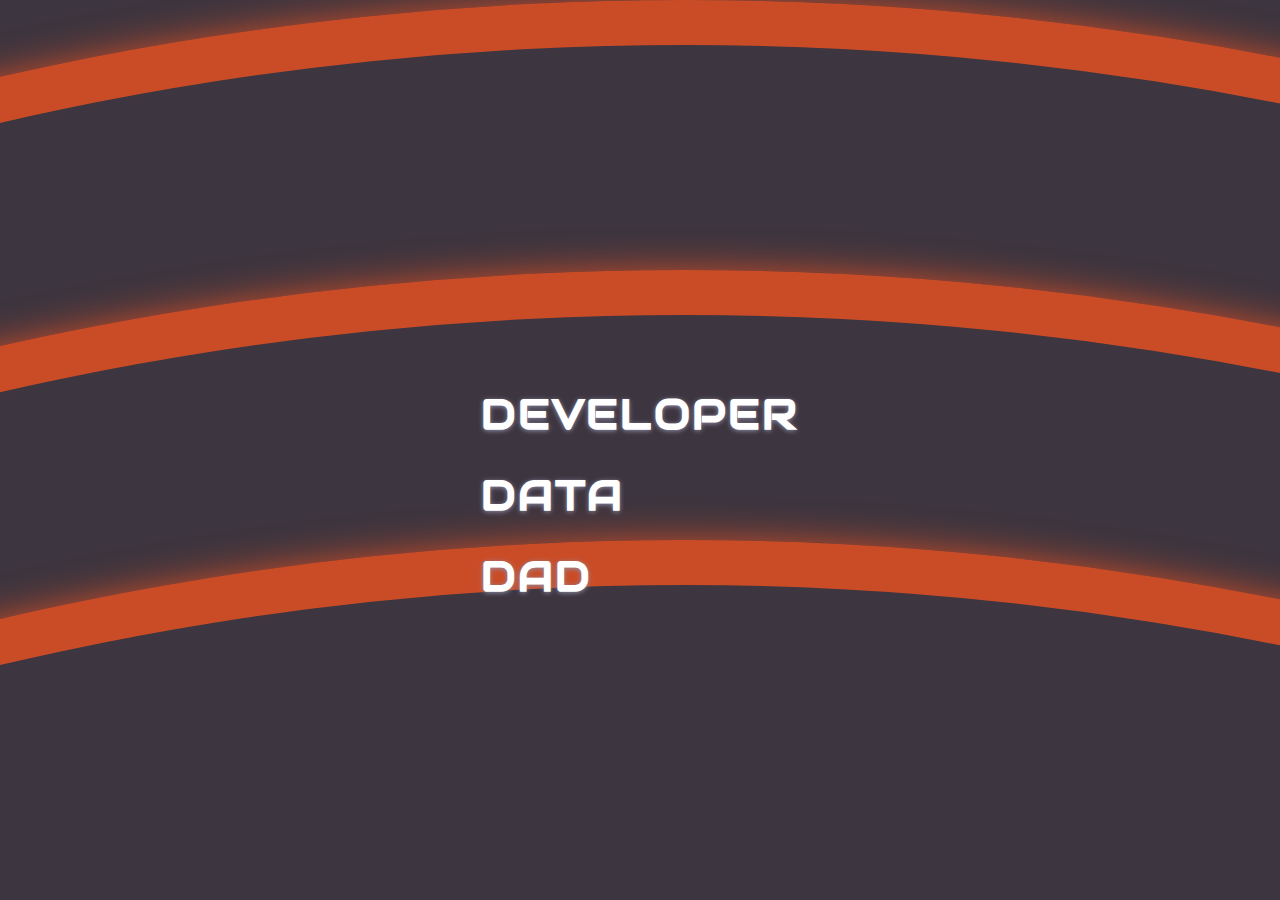
<file: index.html>
<!DOCTYPE html>
<html lang="en" dir="ltr">

<head>
    <meta charset="utf-8">
    <meta name="viewport" content="width=device-width, height=device-height, initial-scale=1.0">
    <title>Robbie De Vries</title>
    <link rel="stylesheet" type="text/css" media="screen and (min-width: 1100px)" href="css/desktop.css">
    <link rel="stylesheet" type="text/css" media="screen and (max-width: 1099px)" href="css/medium.css">
    <link rel="stylesheet" type="text/css" media="screen and (max-width: 600px)" href="css/small.css">
    <link rel="stylesheet" type="text/css" media="screen and (max-width: 550px) and (min-height: 660px)" href="css/mobile.css">
    <link href="https://fonts.googleapis.com/css?family=Audiowide&display=swap" rel="stylesheet">
    <link href="https://fonts.googleapis.com/css?family=Montserrat&display=swap" rel="stylesheet">
    <!-- <script src="https://kit.fontawesome.com/84ac825456.js" crossorigin="anonymous"></script> -->
    <script src="master.js"></script>
    <script>var clicky_site_ids = clicky_site_ids || []; clicky_site_ids.push(101244693);</script>
    <script async src="//static.getclicky.com/js"></script>
</head>

<body>
    <div class="grid-container">
        <img id="close-button" class="hide far fa-times-circle" src="exitIcon.png">
        <div class="menu">
            <h1 id='dev' class="button">DEVELOPER</h1>
            <h1 id='data' class="button">DATA</h1>
            <h1 id='dad' class="button">DAD</h1>
        </div>
        <!-- SKILL PODS -->
        <div id='main-pod' class="hide">
            <div id='main-pod-text'></div>
        </div>
        <div id="pod-1" class="hide">
            <div class="circle1"></div>
            <div class="circle2"></div>
            <div class="circle3"></div>
            <div class="circle4">
                <div id='pod1-text' class='pod-text'></div>
            </div>
        </div>
        <div id="pod-2" class="hide">
            <div class="circle1"></div>
            <div class="circle2"></div>
            <div class="circle3"></div>
            <div class="circle4">
                <div id='pod2-text' class="pod-text"></div>
            </div>
        </div>
        <div id="pod-3" class="hide">
            <div class="circle1"></div>
            <div class="circle2"></div>
            <div class="circle3"></div>
            <div class="circle4">
                <div id='pod3-text' class="pod-text"></div>
            </div>
        </div>
        <div id="pod-4" class="hide">
            <div class="circle1"></div>
            <div class="circle2"></div>
            <div class="circle3"></div>
            <div class="circle4">
                <div id='pod4-text' class="pod-text"></div>
            </div>
        </div>
        <div id="pod-5" class="hide">
            <div class="circle1"></div>
            <div class="circle2"></div>
            <div class="circle3"></div>
            <div class="circle4">
                <div id='pod5-text' class="pod-text"></div>
            </div>
        </div>
        <div id="pod-6" class="hide">
            <div class="circle1"></div>
            <div class="circle2"></div>
            <div class="circle3"></div>
            <div class="circle4">
                <div id='pod6-text' class="pod-text"></div>
            </div>
        </div>
        <!-- WAVE BACKGROUND -->
        <div class="waves">
            <div class="wave1-container">
                <div class="wave wave1"></div>
            </div>
            <div class="wave2-container">
                <div class="wave wave2"></div>
            </div>
            <div class="wave3-container">
                <div class="wave wave3"></div>
            </div>
        </div>
    </div>
</body>

</html>
</file>
<file: css/desktop.css>
body {
  margin: 0;
  height: 100vh;
  width: 100vw;
  overflow: hidden;
  font-size: 100%;
  background-color: rgb(61, 53, 63);
}

.grid-container {
  display: -ms-grid;
  display: grid;
  overflow: hidden;
  height: 100vh;
  width: 100vw;
  -ms-grid-columns: [left-edge] 1fr [left-skill] 1fr [line1] 1fr [line2] 1fr [right-skill] 1fr [right-edge];
  grid-template-columns: [left-edge] 1fr [left-skill] 1fr [line1] 1fr [line2] 1fr [right-skill] 1fr [right-edge];
  -ms-grid-rows: [top-edge] 1fr [top-skill] 1fr [line1] 1fr [line2] 1fr [bottom-skill] 1fr [bottom-edge];
  grid-template-rows: [top-edge] 1fr [top-skill] 1fr [line1] 1fr [line2] 1fr [bottom-skill] 1fr [bottom-edge];
}


#close-button {
  -ms-grid-column: 5;
  -ms-grid-column-span: 1;
  grid-column: 5 / 6;
  -ms-grid-row: 1;
  -ms-grid-row-span: 1;
  grid-row: 1 / 2;
  margin-top: 5%;
  padding: 3%;
  width: 5vw;
  height: 5vw;
  cursor: pointer;
  -webkit-user-select: none;
     -moz-user-select: none;
      -ms-user-select: none;
          user-select: none;
  z-index: 25;
}

.menu {
  grid-column: line1 / line2;
  grid-row: line1 / line2;
  -ms-grid-row-align: center;
  -ms-grid-column-align: center;
  place-self: center;
  letter-spacing: .1em;
  color: white;
  font-family: 'Audiowide';
  font-size: 1.3em;
  text-shadow: 0 1px 5px rgb(143, 143, 169);
  cursor: pointer;
  -webkit-user-select: none;
     -moz-user-select: none;
      -ms-user-select: none;
          user-select: none;
  -webkit-animation: menu-glow 2s infinite;
          animation: menu-glow 2s infinite;
  z-index: 10;
}

@-webkit-keyframes menu-glow {
  50% {
    text-shadow: 0 2px 8px rgb(143, 143, 169);
  }
}

@keyframes menu-glow {
  50% {
    text-shadow: 0 2px 8px rgb(143, 143, 169);
  }
}

.button {
  position: relative;
}

/************************
*** ANIMATION CLASSES ***
************************/

.hide {
  opacity: 0;
  visibility: hidden;
}

.show {
  -webkit-animation: fadeIn 2s ease-in forwards;
          animation: fadeIn 2s ease-in forwards;
}

.slide-right {
  -webkit-transform: translateX(-999px);
      -ms-transform: translateX(-999px);
          transform: translateX(-999px);
  -webkit-transition: 1.5s ease;
  -o-transition: 1.5s ease;
  transition: 1.5s ease;
}

.slide-left {
  -webkit-transform: translateX(999px);
      -ms-transform: translateX(999px);
          transform: translateX(999px);
  -webkit-transition: 1.5s ease;
  -o-transition: 1.5s ease;
  transition: 1.5s ease;
}

.fade-in {
  -webkit-animation: fadeIn 1s linear forwards;
          animation: fadeIn 1s linear forwards;
}

.fade-out {
  text-shadow: none;
  -webkit-animation: fadeOut .5s linear forwards ;
          animation: fadeOut .5s linear forwards ;
}

@-webkit-keyframes fadeOut {

  100% {
    opacity: 0;
  }
}

@keyframes fadeOut {

  100% {
    opacity: 0;
  }
}

@-webkit-keyframes fadeIn {
  0% {
    opacity: 0;
  }
  100% {
    opacity: 1;
  }
}

@keyframes fadeIn {
  0% {
    opacity: 0;
  }
  100% {
    opacity: 1;
  }
}

/*****************
*** SKILL PODS ***
*****************/

#main-pod {
  grid-column: line1 / line2;
  grid-row: line1 / line2;
  -ms-grid-row-align: center;
  -ms-grid-column-align: center;
  place-self: center;
  width: 18vw;
  height: 18vw;
  border: 0.8vw solid white;
  border-radius: 50%;
  -webkit-box-shadow: 0 1px 10px white;
          box-shadow: 0 1px 10px white;
  /* animation: pod-glow 2s linear 1s infinite; */
  z-index: 5;
}

#main-pod-text {
	display: table-cell;
	vertical-align: middle;
	height: 18vw;
	width: 18vw;
	text-align: center;
	font-size: 3.5em;
  color: white;
  font-family: Audiowide;
}


#pod-1 {
	-ms-grid-column: 3;
	-ms-grid-column-span: 1;
	grid-column: 3 / 4;
	grid-row: 4 / auto;
  margin-top: 5%;
  margin-left: 15%;
  z-index: 5;
}

#pod-2 {
	-ms-grid-column: 2;
	-ms-grid-column-span: 1;
	grid-column: 2 / 3;
	-ms-grid-row: 3;
	-ms-grid-row-span: 1;
	grid-row: 3 / 4;
  margin-left: 10%;
  margin-top: 60%;
  z-index: 5;
}

#pod-3 {
	-ms-grid-column: 2;
	-ms-grid-column-span: 1;
	grid-column: 2 / 3;
	-ms-grid-row: 2;
	-ms-grid-row-span: 1;
	grid-row: 2 / 3;
  z-index: 5;
}

#pod-4 {
	-ms-grid-column: 4;
	-ms-grid-column-span: 1;
	grid-column: 4 / 5;
	-ms-grid-row: 3;
	-ms-grid-row-span: 1;
	grid-row: 3 / 4;
  margin-left: 30%;
  z-index: 5;
}

#pod-5 {
	-ms-grid-column: 3;
	-ms-grid-column-span: 1;
	grid-column: 3 / 4;
	-ms-grid-row: 1;
	-ms-grid-row-span: 2;
	grid-row: 1 / 3;
  margin-top: 10%;
  margin-left: 40%;
  z-index: 5;
}

#pod-6 {
	-ms-grid-column: 4;
	-ms-grid-column-span: 2;
	grid-column: 4 / 6;
	-ms-grid-row: 4;
	-ms-grid-row-span: 2;
	grid-row: 4 / 6;
  margin-left: 25%;
  z-index: 5;
}

.pod-text {
	display: table-cell;
	vertical-align: middle;
	height: 9.5vw;
	width: 9.5vw;
	text-align: center;
	font-size: 1.2em;
  color: white;
  font-family: Audiowide;
}

.circle1 {
	position: absolute;
	width: 9vw;
	height: 9.5vw;
	border: 0.3vw solid white;
	border-radius: 50%;
	-webkit-animation: rotate 8s infinite linear;
	        animation: rotate 8s infinite linear;
}

.circle2 {
	position: absolute;
	width: 9.5vw;
	height: 9.9vw;
	border: 0.3vw solid white;
	border-radius: 50%;
	-webkit-animation: rotate 6s infinite linear;
	        animation: rotate 6s infinite linear;
}

.circle3 {
	position: absolute;
	width: 9.5vw;
	height: 9.3vw;
	border: 0.3vw solid white;
	border-radius: 50%;
	-webkit-animation: rotate 9s infinite linear;
	        animation: rotate 9s infinite linear;
}

.circle4 {
	position: absolute;
	width: 9.5vw;
	height: 9.3vw;
	border: 0.3vw solid white;
	border-radius: 50%;
}

@-webkit-keyframes pod-glow {
  50% {
    -webkit-box-shadow: 0 2px 20px white;
            box-shadow: 0 2px 20px white;
  }
}

@keyframes pod-glow {
  50% {
    -webkit-box-shadow: 0 2px 20px white;
            box-shadow: 0 2px 20px white;
  }
}


/**********************
*** WAVE BACKGROUND ***
**********************/

.waves {
  grid-column: left-edge / right-edge;
  grid-row: top-edge / bottom-edge;
  height: 100vh;
  z-index: 0;
}

.wave1-container {
  height: 30vh;
  position: relative;
}

.wave1 {
  left: 50%;
  margin-left: -200vw;
  width: 500vw;
  height: 525vw;
  border: 5vh solid rgba(238, 83, 34, .8);
  -webkit-box-shadow: 0 5px 40px rgb(238, 83, 34);
          box-shadow: 0 5px 40px rgb(238, 83, 34);
  border-radius: 50%;
  -webkit-animation: rotate 21s infinite linear;
          animation: rotate 21s infinite linear;
}

.wave2-container {
  height: 30vh;
}

.wave2 {
  left: 50%;
  margin-left: -200vw;
  width: 500vw;
  height: 520vw;
  -webkit-box-shadow: 0 5px 40px rgb(238, 83, 34);
          box-shadow: 0 5px 40px rgb(238, 83, 34);
  border: 5vh solid rgba(238, 83, 34, .8);
  border-radius: 50%;
  -webkit-animation: rotate 18s infinite linear;
          animation: rotate 18s infinite linear;
}

.wave3-container {
  height: 40vh;
}

.wave3 {
  left: 50%;
  margin-left: -200vw;
  width: 500vw;
  height: 540vw;
  border: 5vh solid rgba(238, 83, 34, .8);
  -webkit-box-shadow: 0 5px 40px rgb(238, 83, 34);
          box-shadow: 0 5px 40px rgb(238, 83, 34);
  border-radius: 50%;
  -webkit-animation: rotate 20s infinite linear;
          animation: rotate 20s infinite linear;
}

@-webkit-keyframes rotate {
  100% {
    -webkit-transform: rotate(360deg);
            transform: rotate(360deg);
  }
}

@keyframes rotate {
  100% {
    -webkit-transform: rotate(360deg);
            transform: rotate(360deg);
  }
}

.grid-container > *:nth-child(1) {
  -ms-grid-row: 1;
  -ms-grid-column: 1;
}

.grid-container > *:nth-child(2) {
  -ms-grid-row: 1;
  -ms-grid-column: 2;
}

.grid-container > *:nth-child(3) {
  -ms-grid-row: 1;
  -ms-grid-column: 3;
}

.grid-container > *:nth-child(4) {
  -ms-grid-row: 1;
  -ms-grid-column: 4;
}

.grid-container > *:nth-child(5) {
  -ms-grid-row: 1;
  -ms-grid-column: 5;
}

.grid-container > *:nth-child(6) {
  -ms-grid-row: 1;
  -ms-grid-column: 6;
}

.grid-container > *:nth-child(7) {
  -ms-grid-row: 1;
  -ms-grid-column: 7;
}

.grid-container > *:nth-child(8) {
  -ms-grid-row: 1;
  -ms-grid-column: 8;
}

.grid-container > *:nth-child(9) {
  -ms-grid-row: 1;
  -ms-grid-column: 9;
}

.grid-container > *:nth-child(10) {
  -ms-grid-row: 1;
  -ms-grid-column: 10;
}

.grid-container > *:nth-child(11) {
  -ms-grid-row: 1;
  -ms-grid-column: 11;
}

.grid-container > *:nth-child(12) {
  -ms-grid-row: 2;
  -ms-grid-column: 1;
}

.grid-container > *:nth-child(13) {
  -ms-grid-row: 2;
  -ms-grid-column: 2;
}

.grid-container > *:nth-child(14) {
  -ms-grid-row: 2;
  -ms-grid-column: 3;
}

.grid-container > *:nth-child(15) {
  -ms-grid-row: 2;
  -ms-grid-column: 4;
}

.grid-container > *:nth-child(16) {
  -ms-grid-row: 2;
  -ms-grid-column: 5;
}

.grid-container > *:nth-child(17) {
  -ms-grid-row: 2;
  -ms-grid-column: 6;
}

.grid-container > *:nth-child(18) {
  -ms-grid-row: 2;
  -ms-grid-column: 7;
}

.grid-container > *:nth-child(19) {
  -ms-grid-row: 2;
  -ms-grid-column: 8;
}

.grid-container > *:nth-child(20) {
  -ms-grid-row: 2;
  -ms-grid-column: 9;
}

.grid-container > *:nth-child(21) {
  -ms-grid-row: 2;
  -ms-grid-column: 10;
}

.grid-container > *:nth-child(22) {
  -ms-grid-row: 2;
  -ms-grid-column: 11;
}

.grid-container > *:nth-child(23) {
  -ms-grid-row: 3;
  -ms-grid-column: 1;
}

.grid-container > *:nth-child(24) {
  -ms-grid-row: 3;
  -ms-grid-column: 2;
}

.grid-container > *:nth-child(25) {
  -ms-grid-row: 3;
  -ms-grid-column: 3;
}

.grid-container > *:nth-child(26) {
  -ms-grid-row: 3;
  -ms-grid-column: 4;
}

.grid-container > *:nth-child(27) {
  -ms-grid-row: 3;
  -ms-grid-column: 5;
}

.grid-container > *:nth-child(28) {
  -ms-grid-row: 3;
  -ms-grid-column: 6;
}

.grid-container > *:nth-child(29) {
  -ms-grid-row: 3;
  -ms-grid-column: 7;
}

.grid-container > *:nth-child(30) {
  -ms-grid-row: 3;
  -ms-grid-column: 8;
}

.grid-container > *:nth-child(31) {
  -ms-grid-row: 3;
  -ms-grid-column: 9;
}

.grid-container > *:nth-child(32) {
  -ms-grid-row: 3;
  -ms-grid-column: 10;
}

.grid-container > *:nth-child(33) {
  -ms-grid-row: 3;
  -ms-grid-column: 11;
}

.grid-container > *:nth-child(34) {
  -ms-grid-row: 4;
  -ms-grid-column: 1;
}

.grid-container > *:nth-child(35) {
  -ms-grid-row: 4;
  -ms-grid-column: 2;
}

.grid-container > *:nth-child(36) {
  -ms-grid-row: 4;
  -ms-grid-column: 3;
}

.grid-container > *:nth-child(37) {
  -ms-grid-row: 4;
  -ms-grid-column: 4;
}

.grid-container > *:nth-child(38) {
  -ms-grid-row: 4;
  -ms-grid-column: 5;
}

.grid-container > *:nth-child(39) {
  -ms-grid-row: 4;
  -ms-grid-column: 6;
}

.grid-container > *:nth-child(40) {
  -ms-grid-row: 4;
  -ms-grid-column: 7;
}

.grid-container > *:nth-child(41) {
  -ms-grid-row: 4;
  -ms-grid-column: 8;
}

.grid-container > *:nth-child(42) {
  -ms-grid-row: 4;
  -ms-grid-column: 9;
}

.grid-container > *:nth-child(43) {
  -ms-grid-row: 4;
  -ms-grid-column: 10;
}

.grid-container > *:nth-child(44) {
  -ms-grid-row: 4;
  -ms-grid-column: 11;
}

.grid-container > *:nth-child(45) {
  -ms-grid-row: 5;
  -ms-grid-column: 1;
}

.grid-container > *:nth-child(46) {
  -ms-grid-row: 5;
  -ms-grid-column: 2;
}

.grid-container > *:nth-child(47) {
  -ms-grid-row: 5;
  -ms-grid-column: 3;
}

.grid-container > *:nth-child(48) {
  -ms-grid-row: 5;
  -ms-grid-column: 4;
}

.grid-container > *:nth-child(49) {
  -ms-grid-row: 5;
  -ms-grid-column: 5;
}

.grid-container > *:nth-child(50) {
  -ms-grid-row: 5;
  -ms-grid-column: 6;
}

.grid-container > *:nth-child(51) {
  -ms-grid-row: 5;
  -ms-grid-column: 7;
}

.grid-container > *:nth-child(52) {
  -ms-grid-row: 5;
  -ms-grid-column: 8;
}

.grid-container > *:nth-child(53) {
  -ms-grid-row: 5;
  -ms-grid-column: 9;
}

.grid-container > *:nth-child(54) {
  -ms-grid-row: 5;
  -ms-grid-column: 10;
}

.grid-container > *:nth-child(55) {
  -ms-grid-row: 5;
  -ms-grid-column: 11;
}

.grid-container > *:nth-child(56) {
  -ms-grid-row: 6;
  -ms-grid-column: 1;
}

.grid-container > *:nth-child(57) {
  -ms-grid-row: 6;
  -ms-grid-column: 2;
}

.grid-container > *:nth-child(58) {
  -ms-grid-row: 6;
  -ms-grid-column: 3;
}

.grid-container > *:nth-child(59) {
  -ms-grid-row: 6;
  -ms-grid-column: 4;
}

.grid-container > *:nth-child(60) {
  -ms-grid-row: 6;
  -ms-grid-column: 5;
}

.grid-container > *:nth-child(61) {
  -ms-grid-row: 6;
  -ms-grid-column: 6;
}

.grid-container > *:nth-child(62) {
  -ms-grid-row: 6;
  -ms-grid-column: 7;
}

.grid-container > *:nth-child(63) {
  -ms-grid-row: 6;
  -ms-grid-column: 8;
}

.grid-container > *:nth-child(64) {
  -ms-grid-row: 6;
  -ms-grid-column: 9;
}

.grid-container > *:nth-child(65) {
  -ms-grid-row: 6;
  -ms-grid-column: 10;
}

.grid-container > *:nth-child(66) {
  -ms-grid-row: 6;
  -ms-grid-column: 11;
}

.grid-container > *:nth-child(67) {
  -ms-grid-row: 7;
  -ms-grid-column: 1;
}

.grid-container > *:nth-child(68) {
  -ms-grid-row: 7;
  -ms-grid-column: 2;
}

.grid-container > *:nth-child(69) {
  -ms-grid-row: 7;
  -ms-grid-column: 3;
}

.grid-container > *:nth-child(70) {
  -ms-grid-row: 7;
  -ms-grid-column: 4;
}

.grid-container > *:nth-child(71) {
  -ms-grid-row: 7;
  -ms-grid-column: 5;
}

.grid-container > *:nth-child(72) {
  -ms-grid-row: 7;
  -ms-grid-column: 6;
}

.grid-container > *:nth-child(73) {
  -ms-grid-row: 7;
  -ms-grid-column: 7;
}

.grid-container > *:nth-child(74) {
  -ms-grid-row: 7;
  -ms-grid-column: 8;
}

.grid-container > *:nth-child(75) {
  -ms-grid-row: 7;
  -ms-grid-column: 9;
}

.grid-container > *:nth-child(76) {
  -ms-grid-row: 7;
  -ms-grid-column: 10;
}

.grid-container > *:nth-child(77) {
  -ms-grid-row: 7;
  -ms-grid-column: 11;
}

.grid-container > *:nth-child(78) {
  -ms-grid-row: 8;
  -ms-grid-column: 1;
}

.grid-container > *:nth-child(79) {
  -ms-grid-row: 8;
  -ms-grid-column: 2;
}

.grid-container > *:nth-child(80) {
  -ms-grid-row: 8;
  -ms-grid-column: 3;
}

.grid-container > *:nth-child(81) {
  -ms-grid-row: 8;
  -ms-grid-column: 4;
}

.grid-container > *:nth-child(82) {
  -ms-grid-row: 8;
  -ms-grid-column: 5;
}

.grid-container > *:nth-child(83) {
  -ms-grid-row: 8;
  -ms-grid-column: 6;
}

.grid-container > *:nth-child(84) {
  -ms-grid-row: 8;
  -ms-grid-column: 7;
}

.grid-container > *:nth-child(85) {
  -ms-grid-row: 8;
  -ms-grid-column: 8;
}

.grid-container > *:nth-child(86) {
  -ms-grid-row: 8;
  -ms-grid-column: 9;
}

.grid-container > *:nth-child(87) {
  -ms-grid-row: 8;
  -ms-grid-column: 10;
}

.grid-container > *:nth-child(88) {
  -ms-grid-row: 8;
  -ms-grid-column: 11;
}

.grid-container > *:nth-child(89) {
  -ms-grid-row: 9;
  -ms-grid-column: 1;
}

.grid-container > *:nth-child(90) {
  -ms-grid-row: 9;
  -ms-grid-column: 2;
}

.grid-container > *:nth-child(91) {
  -ms-grid-row: 9;
  -ms-grid-column: 3;
}

.grid-container > *:nth-child(92) {
  -ms-grid-row: 9;
  -ms-grid-column: 4;
}

.grid-container > *:nth-child(93) {
  -ms-grid-row: 9;
  -ms-grid-column: 5;
}

.grid-container > *:nth-child(94) {
  -ms-grid-row: 9;
  -ms-grid-column: 6;
}

.grid-container > *:nth-child(95) {
  -ms-grid-row: 9;
  -ms-grid-column: 7;
}

.grid-container > *:nth-child(96) {
  -ms-grid-row: 9;
  -ms-grid-column: 8;
}

.grid-container > *:nth-child(97) {
  -ms-grid-row: 9;
  -ms-grid-column: 9;
}

.grid-container > *:nth-child(98) {
  -ms-grid-row: 9;
  -ms-grid-column: 10;
}

.grid-container > *:nth-child(99) {
  -ms-grid-row: 9;
  -ms-grid-column: 11;
}

.grid-container > *:nth-child(100) {
  -ms-grid-row: 10;
  -ms-grid-column: 1;
}

.grid-container > *:nth-child(101) {
  -ms-grid-row: 10;
  -ms-grid-column: 2;
}

.grid-container > *:nth-child(102) {
  -ms-grid-row: 10;
  -ms-grid-column: 3;
}

.grid-container > *:nth-child(103) {
  -ms-grid-row: 10;
  -ms-grid-column: 4;
}

.grid-container > *:nth-child(104) {
  -ms-grid-row: 10;
  -ms-grid-column: 5;
}

.grid-container > *:nth-child(105) {
  -ms-grid-row: 10;
  -ms-grid-column: 6;
}

.grid-container > *:nth-child(106) {
  -ms-grid-row: 10;
  -ms-grid-column: 7;
}

.grid-container > *:nth-child(107) {
  -ms-grid-row: 10;
  -ms-grid-column: 8;
}

.grid-container > *:nth-child(108) {
  -ms-grid-row: 10;
  -ms-grid-column: 9;
}

.grid-container > *:nth-child(109) {
  -ms-grid-row: 10;
  -ms-grid-column: 10;
}

.grid-container > *:nth-child(110) {
  -ms-grid-row: 10;
  -ms-grid-column: 11;
}

.grid-container > *:nth-child(111) {
  -ms-grid-row: 11;
  -ms-grid-column: 1;
}

.grid-container > *:nth-child(112) {
  -ms-grid-row: 11;
  -ms-grid-column: 2;
}

.grid-container > *:nth-child(113) {
  -ms-grid-row: 11;
  -ms-grid-column: 3;
}

.grid-container > *:nth-child(114) {
  -ms-grid-row: 11;
  -ms-grid-column: 4;
}

.grid-container > *:nth-child(115) {
  -ms-grid-row: 11;
  -ms-grid-column: 5;
}

.grid-container > *:nth-child(116) {
  -ms-grid-row: 11;
  -ms-grid-column: 6;
}

.grid-container > *:nth-child(117) {
  -ms-grid-row: 11;
  -ms-grid-column: 7;
}

.grid-container > *:nth-child(118) {
  -ms-grid-row: 11;
  -ms-grid-column: 8;
}

.grid-container > *:nth-child(119) {
  -ms-grid-row: 11;
  -ms-grid-column: 9;
}

.grid-container > *:nth-child(120) {
  -ms-grid-row: 11;
  -ms-grid-column: 10;
}

.grid-container > *:nth-child(121) {
  -ms-grid-row: 11;
  -ms-grid-column: 11;
}
</file>
<file: css/medium.css>
body {
  margin: 0;
  height: 100vh;
  width: 100vw;
  overflow: hidden;
  font-size: 100%;
  background-color: rgb(61, 53, 63);
}

.grid-container {
  display: -ms-grid;
  display: grid;
  overflow: hidden;
  height: 100vh;
  width: 100vw;
  -ms-grid-columns: [left-edge] 1fr [left-skill] 1fr [line1] 1fr [line2] 1fr [right-skill] 1fr [right-edge];
  grid-template-columns: [left-edge] 1fr [left-skill] 1fr [line1] 1fr [line2] 1fr [right-skill] 1fr [right-edge];
  -ms-grid-rows: [top-edge] 1fr [top-skill] 1fr [line1] 1fr [line2] 1fr [bottom-skill] 1fr [bottom-edge];
  grid-template-rows: [top-edge] 1fr [top-skill] 1fr [line1] 1fr [line2] 1fr [bottom-skill] 1fr [bottom-edge];
}

#close-button {
  -ms-grid-column: 5;
  -ms-grid-column-span: 1;
  grid-column: 5 / 6;
  -ms-grid-row: 1;
  -ms-grid-row-span: 1;
  grid-row: 1 / 2;
  margin-top: 5%;
  padding: 3%;
  width: 5vw;
  height: 5vw;
  cursor: pointer;
  -webkit-user-select: none;
     -moz-user-select: none;
      -ms-user-select: none;
          user-select: none;
  z-index: 25;
}


.menu {
  grid-column: line1 / line2;
  grid-row: line1 / line2;
  -ms-grid-row-align: center;
  -ms-grid-column-align: center;
  place-self: center;
  letter-spacing: .1em;
  color: white;
  font-family: 'Audiowide';
  font-size: 1.3em;
  text-shadow: 0 1px 5px rgb(143, 143, 169);
  cursor: pointer;
  -webkit-user-select: none;
     -moz-user-select: none;
      -ms-user-select: none;
          user-select: none;
  -webkit-animation: menu-glow 2s infinite;
          animation: menu-glow 2s infinite;
  z-index: 10;
}

@-webkit-keyframes menu-glow {
  50% {
    text-shadow: 0 2px 8px rgb(143, 143, 169);
  }
}

@keyframes menu-glow {
  50% {
    text-shadow: 0 2px 8px rgb(143, 143, 169);
  }
}

.button {
  position: relative;
}

/************************
*** ANIMATION CLASSES ***
************************/

.hide {
  opacity: 0;
  visibility: hidden;
}

.show {
  -webkit-animation: fadeIn 2s ease-in forwards;
          animation: fadeIn 2s ease-in forwards;
}

.slide-right {
  -webkit-transform: translateX(-999px);
      -ms-transform: translateX(-999px);
          transform: translateX(-999px);
  -webkit-transition: 1.5s ease;
  -o-transition: 1.5s ease;
  transition: 1.5s ease;
}

.slide-left {
  -webkit-transform: translateX(999px);
      -ms-transform: translateX(999px);
          transform: translateX(999px);
  -webkit-transition: 1.5s ease;
  -o-transition: 1.5s ease;
  transition: 1.5s ease;
}

.fade-in {
  -webkit-animation: fadeIn 1s linear forwards;
          animation: fadeIn 1s linear forwards;
}

.fade-out {
  text-shadow: none;
  -webkit-animation: fadeOut .5s linear forwards ;
          animation: fadeOut .5s linear forwards ;
}

@-webkit-keyframes fadeOut {

  100% {
    opacity: 0;
  }
}

@keyframes fadeOut {

  100% {
    opacity: 0;
  }
}

@-webkit-keyframes fadeIn {
  0% {
    opacity: 0;
  }
  100% {
    opacity: 1;
  }
}

@keyframes fadeIn {
  0% {
    opacity: 0;
  }
  100% {
    opacity: 1;
  }
}

/*****************
*** SKILL PODS ***
*****************/

#main-pod {
  grid-column: line1 / line2;
  grid-row: line1 / line2;
  -ms-grid-row-align: center;
  -ms-grid-column-align: center;
  place-self: center;
  width: 30vh;
  height: 30vh;
  border: 1vw solid white;
  border-radius: 50%;
  -webkit-box-shadow: 0 1px 10px white;
          box-shadow: 0 1px 10px white;
  /* animation: pod-glow 2s linear 1s infinite; */
  z-index: 5;
}

#main-pod-text {
	display: table-cell;
	vertical-align: middle;
	height: 30vh;
	width: 30vh;
	text-align: center;
	font-size: 3.5em;
  color: white;
  font-family: Audiowide;
}


#pod-1 {
	-ms-grid-column: 3;
	-ms-grid-column-span: 1;
	grid-column: 3 / 4;
	grid-row: 4 / auto;
  margin-top: 5%;
  margin-left: 15%;
  z-index: 5;
}

#pod-2 {
	-ms-grid-column: 2;
	-ms-grid-column-span: 1;
	grid-column: 2 / 3;
	-ms-grid-row: 3;
	-ms-grid-row-span: 1;
	grid-row: 3 / 4;
  margin-left: 10%;
  margin-top: 100%;
  z-index: 5;
}

#pod-3 {
	-ms-grid-column: 2;
	-ms-grid-column-span: 1;
	grid-column: 2 / 3;
	-ms-grid-row: 2;
	-ms-grid-row-span: 1;
	grid-row: 2 / 3;
  z-index: 5;
}

#pod-4 {
	-ms-grid-column: 4;
	-ms-grid-column-span: 1;
	grid-column: 4 / 5;
	-ms-grid-row: 3;
	-ms-grid-row-span: 1;
	grid-row: 3 / 4;
  margin-left: 30%;
  z-index: 5;
}

#pod-5 {
	-ms-grid-column: 3;
	-ms-grid-column-span: 1;
	grid-column: 3 / 4;
	-ms-grid-row: 1;
	-ms-grid-row-span: 2;
	grid-row: 1 / 3;
  margin-top: 10%;
  margin-left: 40%;
  z-index: 5;
}

#pod-6 {
	-ms-grid-column: 4;
	-ms-grid-column-span: 2;
	grid-column: 4 / 6;
	-ms-grid-row: 4;
	-ms-grid-row-span: 2;
	grid-row: 4 / 6;
  margin-left: 25%;
  z-index: 5;
}

.pod-text {
	display: table-cell;
	vertical-align: middle;
	height:12.5vw;
	width: 12.5vw;
	text-align: center;
	font-size: 1.1em;
  color: white;
  font-family: Audiowide;
}

.circle1 {
	position: absolute;
	width: 12vw;
	height: 12.5vw;
	border: 0.3vw solid white;
	border-radius: 50%;
	-webkit-animation: rotate 8s infinite linear;
	        animation: rotate 8s infinite linear;
}

.circle2 {
	position: absolute;
	width: 12.5vw;
	height: 12.9vw;
	border: 0.3vw solid white;
	border-radius: 50%;
	-webkit-animation: rotate 6s infinite linear;
	        animation: rotate 6s infinite linear;
}

.circle3 {
	position: absolute;
	width: 12.5vw;
	height: 12.3vw;
	border: 0.3vw solid white;
	border-radius: 50%;
	-webkit-animation: rotate 9s infinite linear;
	        animation: rotate 9s infinite linear;
}

.circle4 {
	position: absolute;
	width: 12.5vw;
	height: 12.3vw;
	border: 0.3vw solid white;
	border-radius: 50%;
}

@-webkit-keyframes pod-glow {
  50% {
    -webkit-box-shadow: 0 2px 20px white;
            box-shadow: 0 2px 20px white;
  }
}

@keyframes pod-glow {
  50% {
    -webkit-box-shadow: 0 2px 20px white;
            box-shadow: 0 2px 20px white;
  }
}


/**********************
*** WAVE BACKGROUND ***
**********************/

.waves {
  grid-column: left-edge / right-edge;
  grid-row: top-edge / bottom-edge;
  height: 100vh;
  z-index: 0;
}

.wave1-container {
  height: 30vh;
  position: relative;
}

.wave1 {
  left: 50%;
  margin-left: -200vw;
  width: 500vw;
  height: 525vw;
  border: 5vh solid rgba(238, 83, 34, .8);
  -webkit-box-shadow: 0 5px 40px rgb(238, 83, 34);
          box-shadow: 0 5px 40px rgb(238, 83, 34);
  border-radius: 50%;
  -webkit-animation: rotate 21s infinite linear;
          animation: rotate 21s infinite linear;
}

.wave2-container {
  height: 30vh;
}

.wave2 {
  left: 50%;
  margin-left: -200vw;
  margin-top: 2%;
  width: 500vw;
  height: 520vw;
  -webkit-box-shadow: 0 5px 40px rgb(238, 83, 34);
          box-shadow: 0 5px 40px rgb(238, 83, 34);
  border: 5vh solid rgba(238, 83, 34, .8);
  border-radius: 50%;
  -webkit-animation: rotate 18s infinite linear;
          animation: rotate 18s infinite linear;
}

.wave3-container {
  height: 40vh;
}

.wave3 {
  left: 50%;
  margin-left: -200vw;
  width: 500vw;
  height: 540vw;
  border: 5vh solid rgba(238, 83, 34, .8);
  -webkit-box-shadow: 0 5px 40px rgb(238, 83, 34);
          box-shadow: 0 5px 40px rgb(238, 83, 34);
  border-radius: 50%;
  -webkit-animation: rotate 20s infinite linear;
          animation: rotate 20s infinite linear;
}

@-webkit-keyframes rotate {
  100% {
    -webkit-transform: rotate(360deg);
            transform: rotate(360deg);
  }
}

@keyframes rotate {
  100% {
    -webkit-transform: rotate(360deg);
            transform: rotate(360deg);
  }
}

.grid-container > *:nth-child(1) {
  -ms-grid-row: 1;
  -ms-grid-column: 1;
}

.grid-container > *:nth-child(2) {
  -ms-grid-row: 1;
  -ms-grid-column: 2;
}

.grid-container > *:nth-child(3) {
  -ms-grid-row: 1;
  -ms-grid-column: 3;
}

.grid-container > *:nth-child(4) {
  -ms-grid-row: 1;
  -ms-grid-column: 4;
}

.grid-container > *:nth-child(5) {
  -ms-grid-row: 1;
  -ms-grid-column: 5;
}

.grid-container > *:nth-child(6) {
  -ms-grid-row: 1;
  -ms-grid-column: 6;
}

.grid-container > *:nth-child(7) {
  -ms-grid-row: 1;
  -ms-grid-column: 7;
}

.grid-container > *:nth-child(8) {
  -ms-grid-row: 1;
  -ms-grid-column: 8;
}

.grid-container > *:nth-child(9) {
  -ms-grid-row: 1;
  -ms-grid-column: 9;
}

.grid-container > *:nth-child(10) {
  -ms-grid-row: 1;
  -ms-grid-column: 10;
}

.grid-container > *:nth-child(11) {
  -ms-grid-row: 1;
  -ms-grid-column: 11;
}

.grid-container > *:nth-child(12) {
  -ms-grid-row: 2;
  -ms-grid-column: 1;
}

.grid-container > *:nth-child(13) {
  -ms-grid-row: 2;
  -ms-grid-column: 2;
}

.grid-container > *:nth-child(14) {
  -ms-grid-row: 2;
  -ms-grid-column: 3;
}

.grid-container > *:nth-child(15) {
  -ms-grid-row: 2;
  -ms-grid-column: 4;
}

.grid-container > *:nth-child(16) {
  -ms-grid-row: 2;
  -ms-grid-column: 5;
}

.grid-container > *:nth-child(17) {
  -ms-grid-row: 2;
  -ms-grid-column: 6;
}

.grid-container > *:nth-child(18) {
  -ms-grid-row: 2;
  -ms-grid-column: 7;
}

.grid-container > *:nth-child(19) {
  -ms-grid-row: 2;
  -ms-grid-column: 8;
}

.grid-container > *:nth-child(20) {
  -ms-grid-row: 2;
  -ms-grid-column: 9;
}

.grid-container > *:nth-child(21) {
  -ms-grid-row: 2;
  -ms-grid-column: 10;
}

.grid-container > *:nth-child(22) {
  -ms-grid-row: 2;
  -ms-grid-column: 11;
}

.grid-container > *:nth-child(23) {
  -ms-grid-row: 3;
  -ms-grid-column: 1;
}

.grid-container > *:nth-child(24) {
  -ms-grid-row: 3;
  -ms-grid-column: 2;
}

.grid-container > *:nth-child(25) {
  -ms-grid-row: 3;
  -ms-grid-column: 3;
}

.grid-container > *:nth-child(26) {
  -ms-grid-row: 3;
  -ms-grid-column: 4;
}

.grid-container > *:nth-child(27) {
  -ms-grid-row: 3;
  -ms-grid-column: 5;
}

.grid-container > *:nth-child(28) {
  -ms-grid-row: 3;
  -ms-grid-column: 6;
}

.grid-container > *:nth-child(29) {
  -ms-grid-row: 3;
  -ms-grid-column: 7;
}

.grid-container > *:nth-child(30) {
  -ms-grid-row: 3;
  -ms-grid-column: 8;
}

.grid-container > *:nth-child(31) {
  -ms-grid-row: 3;
  -ms-grid-column: 9;
}

.grid-container > *:nth-child(32) {
  -ms-grid-row: 3;
  -ms-grid-column: 10;
}

.grid-container > *:nth-child(33) {
  -ms-grid-row: 3;
  -ms-grid-column: 11;
}

.grid-container > *:nth-child(34) {
  -ms-grid-row: 4;
  -ms-grid-column: 1;
}

.grid-container > *:nth-child(35) {
  -ms-grid-row: 4;
  -ms-grid-column: 2;
}

.grid-container > *:nth-child(36) {
  -ms-grid-row: 4;
  -ms-grid-column: 3;
}

.grid-container > *:nth-child(37) {
  -ms-grid-row: 4;
  -ms-grid-column: 4;
}

.grid-container > *:nth-child(38) {
  -ms-grid-row: 4;
  -ms-grid-column: 5;
}

.grid-container > *:nth-child(39) {
  -ms-grid-row: 4;
  -ms-grid-column: 6;
}

.grid-container > *:nth-child(40) {
  -ms-grid-row: 4;
  -ms-grid-column: 7;
}

.grid-container > *:nth-child(41) {
  -ms-grid-row: 4;
  -ms-grid-column: 8;
}

.grid-container > *:nth-child(42) {
  -ms-grid-row: 4;
  -ms-grid-column: 9;
}

.grid-container > *:nth-child(43) {
  -ms-grid-row: 4;
  -ms-grid-column: 10;
}

.grid-container > *:nth-child(44) {
  -ms-grid-row: 4;
  -ms-grid-column: 11;
}

.grid-container > *:nth-child(45) {
  -ms-grid-row: 5;
  -ms-grid-column: 1;
}

.grid-container > *:nth-child(46) {
  -ms-grid-row: 5;
  -ms-grid-column: 2;
}

.grid-container > *:nth-child(47) {
  -ms-grid-row: 5;
  -ms-grid-column: 3;
}

.grid-container > *:nth-child(48) {
  -ms-grid-row: 5;
  -ms-grid-column: 4;
}

.grid-container > *:nth-child(49) {
  -ms-grid-row: 5;
  -ms-grid-column: 5;
}

.grid-container > *:nth-child(50) {
  -ms-grid-row: 5;
  -ms-grid-column: 6;
}

.grid-container > *:nth-child(51) {
  -ms-grid-row: 5;
  -ms-grid-column: 7;
}

.grid-container > *:nth-child(52) {
  -ms-grid-row: 5;
  -ms-grid-column: 8;
}

.grid-container > *:nth-child(53) {
  -ms-grid-row: 5;
  -ms-grid-column: 9;
}

.grid-container > *:nth-child(54) {
  -ms-grid-row: 5;
  -ms-grid-column: 10;
}

.grid-container > *:nth-child(55) {
  -ms-grid-row: 5;
  -ms-grid-column: 11;
}

.grid-container > *:nth-child(56) {
  -ms-grid-row: 6;
  -ms-grid-column: 1;
}

.grid-container > *:nth-child(57) {
  -ms-grid-row: 6;
  -ms-grid-column: 2;
}

.grid-container > *:nth-child(58) {
  -ms-grid-row: 6;
  -ms-grid-column: 3;
}

.grid-container > *:nth-child(59) {
  -ms-grid-row: 6;
  -ms-grid-column: 4;
}

.grid-container > *:nth-child(60) {
  -ms-grid-row: 6;
  -ms-grid-column: 5;
}

.grid-container > *:nth-child(61) {
  -ms-grid-row: 6;
  -ms-grid-column: 6;
}

.grid-container > *:nth-child(62) {
  -ms-grid-row: 6;
  -ms-grid-column: 7;
}

.grid-container > *:nth-child(63) {
  -ms-grid-row: 6;
  -ms-grid-column: 8;
}

.grid-container > *:nth-child(64) {
  -ms-grid-row: 6;
  -ms-grid-column: 9;
}

.grid-container > *:nth-child(65) {
  -ms-grid-row: 6;
  -ms-grid-column: 10;
}

.grid-container > *:nth-child(66) {
  -ms-grid-row: 6;
  -ms-grid-column: 11;
}

.grid-container > *:nth-child(67) {
  -ms-grid-row: 7;
  -ms-grid-column: 1;
}

.grid-container > *:nth-child(68) {
  -ms-grid-row: 7;
  -ms-grid-column: 2;
}

.grid-container > *:nth-child(69) {
  -ms-grid-row: 7;
  -ms-grid-column: 3;
}

.grid-container > *:nth-child(70) {
  -ms-grid-row: 7;
  -ms-grid-column: 4;
}

.grid-container > *:nth-child(71) {
  -ms-grid-row: 7;
  -ms-grid-column: 5;
}

.grid-container > *:nth-child(72) {
  -ms-grid-row: 7;
  -ms-grid-column: 6;
}

.grid-container > *:nth-child(73) {
  -ms-grid-row: 7;
  -ms-grid-column: 7;
}

.grid-container > *:nth-child(74) {
  -ms-grid-row: 7;
  -ms-grid-column: 8;
}

.grid-container > *:nth-child(75) {
  -ms-grid-row: 7;
  -ms-grid-column: 9;
}

.grid-container > *:nth-child(76) {
  -ms-grid-row: 7;
  -ms-grid-column: 10;
}

.grid-container > *:nth-child(77) {
  -ms-grid-row: 7;
  -ms-grid-column: 11;
}

.grid-container > *:nth-child(78) {
  -ms-grid-row: 8;
  -ms-grid-column: 1;
}

.grid-container > *:nth-child(79) {
  -ms-grid-row: 8;
  -ms-grid-column: 2;
}

.grid-container > *:nth-child(80) {
  -ms-grid-row: 8;
  -ms-grid-column: 3;
}

.grid-container > *:nth-child(81) {
  -ms-grid-row: 8;
  -ms-grid-column: 4;
}

.grid-container > *:nth-child(82) {
  -ms-grid-row: 8;
  -ms-grid-column: 5;
}

.grid-container > *:nth-child(83) {
  -ms-grid-row: 8;
  -ms-grid-column: 6;
}

.grid-container > *:nth-child(84) {
  -ms-grid-row: 8;
  -ms-grid-column: 7;
}

.grid-container > *:nth-child(85) {
  -ms-grid-row: 8;
  -ms-grid-column: 8;
}

.grid-container > *:nth-child(86) {
  -ms-grid-row: 8;
  -ms-grid-column: 9;
}

.grid-container > *:nth-child(87) {
  -ms-grid-row: 8;
  -ms-grid-column: 10;
}

.grid-container > *:nth-child(88) {
  -ms-grid-row: 8;
  -ms-grid-column: 11;
}

.grid-container > *:nth-child(89) {
  -ms-grid-row: 9;
  -ms-grid-column: 1;
}

.grid-container > *:nth-child(90) {
  -ms-grid-row: 9;
  -ms-grid-column: 2;
}

.grid-container > *:nth-child(91) {
  -ms-grid-row: 9;
  -ms-grid-column: 3;
}

.grid-container > *:nth-child(92) {
  -ms-grid-row: 9;
  -ms-grid-column: 4;
}

.grid-container > *:nth-child(93) {
  -ms-grid-row: 9;
  -ms-grid-column: 5;
}

.grid-container > *:nth-child(94) {
  -ms-grid-row: 9;
  -ms-grid-column: 6;
}

.grid-container > *:nth-child(95) {
  -ms-grid-row: 9;
  -ms-grid-column: 7;
}

.grid-container > *:nth-child(96) {
  -ms-grid-row: 9;
  -ms-grid-column: 8;
}

.grid-container > *:nth-child(97) {
  -ms-grid-row: 9;
  -ms-grid-column: 9;
}

.grid-container > *:nth-child(98) {
  -ms-grid-row: 9;
  -ms-grid-column: 10;
}

.grid-container > *:nth-child(99) {
  -ms-grid-row: 9;
  -ms-grid-column: 11;
}

.grid-container > *:nth-child(100) {
  -ms-grid-row: 10;
  -ms-grid-column: 1;
}

.grid-container > *:nth-child(101) {
  -ms-grid-row: 10;
  -ms-grid-column: 2;
}

.grid-container > *:nth-child(102) {
  -ms-grid-row: 10;
  -ms-grid-column: 3;
}

.grid-container > *:nth-child(103) {
  -ms-grid-row: 10;
  -ms-grid-column: 4;
}

.grid-container > *:nth-child(104) {
  -ms-grid-row: 10;
  -ms-grid-column: 5;
}

.grid-container > *:nth-child(105) {
  -ms-grid-row: 10;
  -ms-grid-column: 6;
}

.grid-container > *:nth-child(106) {
  -ms-grid-row: 10;
  -ms-grid-column: 7;
}

.grid-container > *:nth-child(107) {
  -ms-grid-row: 10;
  -ms-grid-column: 8;
}

.grid-container > *:nth-child(108) {
  -ms-grid-row: 10;
  -ms-grid-column: 9;
}

.grid-container > *:nth-child(109) {
  -ms-grid-row: 10;
  -ms-grid-column: 10;
}

.grid-container > *:nth-child(110) {
  -ms-grid-row: 10;
  -ms-grid-column: 11;
}

.grid-container > *:nth-child(111) {
  -ms-grid-row: 11;
  -ms-grid-column: 1;
}

.grid-container > *:nth-child(112) {
  -ms-grid-row: 11;
  -ms-grid-column: 2;
}

.grid-container > *:nth-child(113) {
  -ms-grid-row: 11;
  -ms-grid-column: 3;
}

.grid-container > *:nth-child(114) {
  -ms-grid-row: 11;
  -ms-grid-column: 4;
}

.grid-container > *:nth-child(115) {
  -ms-grid-row: 11;
  -ms-grid-column: 5;
}

.grid-container > *:nth-child(116) {
  -ms-grid-row: 11;
  -ms-grid-column: 6;
}

.grid-container > *:nth-child(117) {
  -ms-grid-row: 11;
  -ms-grid-column: 7;
}

.grid-container > *:nth-child(118) {
  -ms-grid-row: 11;
  -ms-grid-column: 8;
}

.grid-container > *:nth-child(119) {
  -ms-grid-row: 11;
  -ms-grid-column: 9;
}

.grid-container > *:nth-child(120) {
  -ms-grid-row: 11;
  -ms-grid-column: 10;
}

.grid-container > *:nth-child(121) {
  -ms-grid-row: 11;
  -ms-grid-column: 11;
}
</file>
<file: css/small.css>
body {
  margin: 0;
  height: 100vh;
  width: 100vw;
  overflow: hidden;
  font-size: 100%;
  background-color: rgb(61, 53, 63);
}

.grid-container {
  display: -ms-grid;
  display: grid;
  overflow: hidden;
  height: 100vh;
  width: 100vw;
  -ms-grid-columns: [left-edge] 1fr [left-skill] 1fr [line1] 1fr [line2] 1fr [right-skill] 1fr [right-edge];
  grid-template-columns: [left-edge] 1fr [left-skill] 1fr [line1] 1fr [line2] 1fr [right-skill] 1fr [right-edge];
  -ms-grid-rows: [top-edge] 1fr [top-skill] 1fr [line1] 1fr [line2] 1fr [bottom-skill] 1fr [bottom-edge];
  grid-template-rows: [top-edge] 1fr [top-skill] 1fr [line1] 1fr [line2] 1fr [bottom-skill] 1fr [bottom-edge];
}

#close-button {
  -ms-grid-column: 5;
  -ms-grid-column-span: 1;
  grid-column: 5 / 6;
  -ms-grid-row: 1;
  -ms-grid-row-span: 1;
  grid-row: 1 / 2;
  margin-top: 5%;
  padding: 3%;
  width: 10vw;
  height: 10vw;
  cursor: pointer;
  -webkit-user-select: none;
     -moz-user-select: none;
      -ms-user-select: none;
          user-select: none;
  z-index: 25;
}


.menu {
  grid-column: line1 / line2;
  grid-row: line1 / line2;
  -ms-grid-row-align: center;
  -ms-grid-column-align: center;
  place-self: center;
  letter-spacing: .1em;
  color: white;
  font-family: 'Audiowide';
  font-size: 1.3em;
  text-shadow: 0 1px 5px rgb(143, 143, 169);
  cursor: pointer;
  -webkit-user-select: none;
     -moz-user-select: none;
      -ms-user-select: none;
          user-select: none;
  -webkit-animation: menu-glow 2s infinite;
          animation: menu-glow 2s infinite;
  z-index: 10;
}

@-webkit-keyframes menu-glow {
  50% {
    text-shadow: 0 2px 8px rgb(143, 143, 169);
  }
}

@keyframes menu-glow {
  50% {
    text-shadow: 0 2px 8px rgb(143, 143, 169);
  }
}

.button {
  position: relative;
}

/************************
*** ANIMATION CLASSES ***
************************/

.hide {
  opacity: 0;
  visibility: hidden;
}

.show {
  -webkit-animation: fadeIn 2s ease-in forwards;
          animation: fadeIn 2s ease-in forwards;
}

.slide-right {
  -webkit-transform: translateX(-999px);
      -ms-transform: translateX(-999px);
          transform: translateX(-999px);
  -webkit-transition: 1.5s ease;
  -o-transition: 1.5s ease;
  transition: 1.5s ease;
}

.slide-left {
  -webkit-transform: translateX(999px);
      -ms-transform: translateX(999px);
          transform: translateX(999px);
  -webkit-transition: 1.5s ease;
  -o-transition: 1.5s ease;
  transition: 1.5s ease;
}

.fade-in {
  -webkit-animation: fadeIn 1s linear forwards;
          animation: fadeIn 1s linear forwards;
}

.fade-out {
  text-shadow: none;
  -webkit-animation: fadeOut .5s linear forwards ;
          animation: fadeOut .5s linear forwards ;
}

@-webkit-keyframes fadeOut {

  100% {
    opacity: 0;
  }
}

@keyframes fadeOut {

  100% {
    opacity: 0;
  }
}

@-webkit-keyframes fadeIn {
  0% {
    opacity: 0;
  }
  100% {
    opacity: 1;
  }
}

@keyframes fadeIn {
  0% {
    opacity: 0;
  }
  100% {
    opacity: 1;
  }
}

/*****************
*** SKILL PODS ***
*****************/

#main-pod {
  grid-column: line1 / line2;
  grid-row: line1 / line2;
  -ms-grid-row-align: center;
  -ms-grid-column-align: center;
  place-self: center;
  width: 30vh;
  height: 30vh;
  border: 1.2vh solid white;
  border-radius: 50%;
  -webkit-box-shadow: 0 1px 10px white;
          box-shadow: 0 1px 10px white;
  /* animation: pod-glow 2s linear 1s infinite; */
  z-index: 5;
}

#main-pod-text {
	display: table-cell;
	vertical-align: middle;
	height: 30vh;
	width: 30vh;
	text-align: center;
	font-size: 3em;
  color: white;
  font-family: Audiowide;
}


#pod-1 {
	-ms-grid-column: 3;
	-ms-grid-column-span: 1;
	grid-column: 3 / 4;
	-ms-grid-row: 4;
	-ms-grid-row-span: 2;
	grid-row: 4 / 6;
  margin-top: 10%;
  margin-left: 30%;
  z-index: 5;
}

#pod-2 {
	-ms-grid-column: 1;
	-ms-grid-column-span: 3;
	grid-column: 1 / 4;
	-ms-grid-row: 3;
	-ms-grid-row-span: 2;
	grid-row: 3 / 5;
  margin-left: 5%;
  margin-top: 60%;
  z-index: 5;
}

#pod-3 {
	-ms-grid-column: 2;
	-ms-grid-column-span: 2;
	grid-column: 2 / 4;
	-ms-grid-row: 1;
	-ms-grid-row-span: 1;
	grid-row: 1 / 2;
  margin-top: 35%;
  z-index: 5;
}

#pod-4 {
	-ms-grid-column: 3;
	-ms-grid-column-span: 2;
	grid-column: 3 / 5;
	-ms-grid-row: 2;
	-ms-grid-row-span: 1;
	grid-row: 2 / 3;
  margin-left: 60%;
  margin-top: 5%;
  z-index: 5;
}

#pod-5 {
	-ms-grid-column: 3;
	-ms-grid-column-span: 1;
	grid-column: 3 / 4;
	-ms-grid-row: 1;
	-ms-grid-row-span: 2;
	grid-row: 1 / 3;
  margin-top: 5%;
  margin-left: 30%;
  z-index: 5;
}

#pod-6 {
	-ms-grid-column: 3;
	-ms-grid-column-span: 1;
	grid-column: 3 / 4;
	-ms-grid-row: 4;
	-ms-grid-row-span: 1;
	grid-row: 4 / 5;
  margin-left: 65%;
  z-index: 5;
}

.pod-text {
	display: table-cell;
	vertical-align: middle;
	height: 14.5vh;
	width: 14.5vh;
	text-align: center;
	font-size: 1em;
  color: white;
  font-family: Audiowide;
}

.circle1 {
	position: absolute;
	width: 15vh;
	height: 14.2vh;
	border: 0.4vh solid white;
	border-radius: 50%;
	-webkit-animation: rotate 8s infinite linear;
	        animation: rotate 8s infinite linear;
}

.circle2 {
	position: absolute;
	width: 15.2vh;
	height: 14.4vh;
	border: 0.4vh solid white;
	border-radius: 50%;
	-webkit-animation: rotate 6s infinite linear;
	        animation: rotate 6s infinite linear;
}

.circle3 {
	position: absolute;
	width: 14.2vh;
	height: 15vh;
	border: 0.4vh solid white;
	border-radius: 50%;
	-webkit-animation: rotate 9s infinite linear;
	        animation: rotate 9s infinite linear;
}

.circle4 {
	position: absolute;
	width: 14.4vh;
	height: 15.2vh;
	border: 0.4vh solid white;
	border-radius: 50%;
}

@-webkit-keyframes pod-glow {
  50% {
    -webkit-box-shadow: 0 2px 20px white;
            box-shadow: 0 2px 20px white;
  }
}

@keyframes pod-glow {
  50% {
    -webkit-box-shadow: 0 2px 20px white;
            box-shadow: 0 2px 20px white;
  }
}


/**********************
*** WAVE BACKGROUND ***
**********************/

.waves {
  grid-column: left-edge / right-edge;
  grid-row: top-edge / bottom-edge;
  height: 100vh;
  z-index: 0;
}

.wave1-container {
  height: 30vh;
  position: relative;
}

.wave1 {
  left: 50%;
  margin-top: 10%;
  margin-left: -120vw;
  width: 325vw;
  height: 350vw;
  border: 3vh solid rgba(238, 83, 34, .8);
  -webkit-box-shadow: 0 5px 40px rgb(238, 83, 34);
          box-shadow: 0 5px 40px rgb(238, 83, 34);
  border-radius: 50%;
  -webkit-animation: rotate 14s infinite linear;
          animation: rotate 14s infinite linear;
}

.wave2-container {
  height: 30vh;
}

.wave2 {
  left: 50%;
  margin-left: -120vw;
  width: 325vw;
  height: 345vw;
  -webkit-box-shadow: 0 5px 40px rgb(238, 83, 34);
          box-shadow: 0 5px 40px rgb(238, 83, 34);
  border: 3vh solid rgba(238, 83, 34, .8);
  border-radius: 50%;
  -webkit-animation: rotate 11s infinite linear;
          animation: rotate 11s infinite linear;
}

.wave3-container {
  height: 40vh;
}

.wave3 {
  left: 50%;
  margin-top: 5%;
  margin-left: -120vw;
  width: 325vw;
  height: 364vw;
  border: 3vh solid rgba(238, 83, 34, .8);
  -webkit-box-shadow: 0 5px 40px rgb(238, 83, 34);
          box-shadow: 0 5px 40px rgb(238, 83, 34);
  border-radius: 50%;
  -webkit-animation: rotate 13s infinite linear;
          animation: rotate 13s infinite linear;
}

@-webkit-keyframes rotate {
  100% {
    -webkit-transform: rotate(360deg);
            transform: rotate(360deg);
  }
}

@keyframes rotate {
  100% {
    -webkit-transform: rotate(360deg);
            transform: rotate(360deg);
  }
}

.grid-container > *:nth-child(1) {
  -ms-grid-row: 1;
  -ms-grid-column: 1;
}

.grid-container > *:nth-child(2) {
  -ms-grid-row: 1;
  -ms-grid-column: 2;
}

.grid-container > *:nth-child(3) {
  -ms-grid-row: 1;
  -ms-grid-column: 3;
}

.grid-container > *:nth-child(4) {
  -ms-grid-row: 1;
  -ms-grid-column: 4;
}

.grid-container > *:nth-child(5) {
  -ms-grid-row: 1;
  -ms-grid-column: 5;
}

.grid-container > *:nth-child(6) {
  -ms-grid-row: 1;
  -ms-grid-column: 6;
}

.grid-container > *:nth-child(7) {
  -ms-grid-row: 1;
  -ms-grid-column: 7;
}

.grid-container > *:nth-child(8) {
  -ms-grid-row: 1;
  -ms-grid-column: 8;
}

.grid-container > *:nth-child(9) {
  -ms-grid-row: 1;
  -ms-grid-column: 9;
}

.grid-container > *:nth-child(10) {
  -ms-grid-row: 1;
  -ms-grid-column: 10;
}

.grid-container > *:nth-child(11) {
  -ms-grid-row: 1;
  -ms-grid-column: 11;
}

.grid-container > *:nth-child(12) {
  -ms-grid-row: 2;
  -ms-grid-column: 1;
}

.grid-container > *:nth-child(13) {
  -ms-grid-row: 2;
  -ms-grid-column: 2;
}

.grid-container > *:nth-child(14) {
  -ms-grid-row: 2;
  -ms-grid-column: 3;
}

.grid-container > *:nth-child(15) {
  -ms-grid-row: 2;
  -ms-grid-column: 4;
}

.grid-container > *:nth-child(16) {
  -ms-grid-row: 2;
  -ms-grid-column: 5;
}

.grid-container > *:nth-child(17) {
  -ms-grid-row: 2;
  -ms-grid-column: 6;
}

.grid-container > *:nth-child(18) {
  -ms-grid-row: 2;
  -ms-grid-column: 7;
}

.grid-container > *:nth-child(19) {
  -ms-grid-row: 2;
  -ms-grid-column: 8;
}

.grid-container > *:nth-child(20) {
  -ms-grid-row: 2;
  -ms-grid-column: 9;
}

.grid-container > *:nth-child(21) {
  -ms-grid-row: 2;
  -ms-grid-column: 10;
}

.grid-container > *:nth-child(22) {
  -ms-grid-row: 2;
  -ms-grid-column: 11;
}

.grid-container > *:nth-child(23) {
  -ms-grid-row: 3;
  -ms-grid-column: 1;
}

.grid-container > *:nth-child(24) {
  -ms-grid-row: 3;
  -ms-grid-column: 2;
}

.grid-container > *:nth-child(25) {
  -ms-grid-row: 3;
  -ms-grid-column: 3;
}

.grid-container > *:nth-child(26) {
  -ms-grid-row: 3;
  -ms-grid-column: 4;
}

.grid-container > *:nth-child(27) {
  -ms-grid-row: 3;
  -ms-grid-column: 5;
}

.grid-container > *:nth-child(28) {
  -ms-grid-row: 3;
  -ms-grid-column: 6;
}

.grid-container > *:nth-child(29) {
  -ms-grid-row: 3;
  -ms-grid-column: 7;
}

.grid-container > *:nth-child(30) {
  -ms-grid-row: 3;
  -ms-grid-column: 8;
}

.grid-container > *:nth-child(31) {
  -ms-grid-row: 3;
  -ms-grid-column: 9;
}

.grid-container > *:nth-child(32) {
  -ms-grid-row: 3;
  -ms-grid-column: 10;
}

.grid-container > *:nth-child(33) {
  -ms-grid-row: 3;
  -ms-grid-column: 11;
}

.grid-container > *:nth-child(34) {
  -ms-grid-row: 4;
  -ms-grid-column: 1;
}

.grid-container > *:nth-child(35) {
  -ms-grid-row: 4;
  -ms-grid-column: 2;
}

.grid-container > *:nth-child(36) {
  -ms-grid-row: 4;
  -ms-grid-column: 3;
}

.grid-container > *:nth-child(37) {
  -ms-grid-row: 4;
  -ms-grid-column: 4;
}

.grid-container > *:nth-child(38) {
  -ms-grid-row: 4;
  -ms-grid-column: 5;
}

.grid-container > *:nth-child(39) {
  -ms-grid-row: 4;
  -ms-grid-column: 6;
}

.grid-container > *:nth-child(40) {
  -ms-grid-row: 4;
  -ms-grid-column: 7;
}

.grid-container > *:nth-child(41) {
  -ms-grid-row: 4;
  -ms-grid-column: 8;
}

.grid-container > *:nth-child(42) {
  -ms-grid-row: 4;
  -ms-grid-column: 9;
}

.grid-container > *:nth-child(43) {
  -ms-grid-row: 4;
  -ms-grid-column: 10;
}

.grid-container > *:nth-child(44) {
  -ms-grid-row: 4;
  -ms-grid-column: 11;
}

.grid-container > *:nth-child(45) {
  -ms-grid-row: 5;
  -ms-grid-column: 1;
}

.grid-container > *:nth-child(46) {
  -ms-grid-row: 5;
  -ms-grid-column: 2;
}

.grid-container > *:nth-child(47) {
  -ms-grid-row: 5;
  -ms-grid-column: 3;
}

.grid-container > *:nth-child(48) {
  -ms-grid-row: 5;
  -ms-grid-column: 4;
}

.grid-container > *:nth-child(49) {
  -ms-grid-row: 5;
  -ms-grid-column: 5;
}

.grid-container > *:nth-child(50) {
  -ms-grid-row: 5;
  -ms-grid-column: 6;
}

.grid-container > *:nth-child(51) {
  -ms-grid-row: 5;
  -ms-grid-column: 7;
}

.grid-container > *:nth-child(52) {
  -ms-grid-row: 5;
  -ms-grid-column: 8;
}

.grid-container > *:nth-child(53) {
  -ms-grid-row: 5;
  -ms-grid-column: 9;
}

.grid-container > *:nth-child(54) {
  -ms-grid-row: 5;
  -ms-grid-column: 10;
}

.grid-container > *:nth-child(55) {
  -ms-grid-row: 5;
  -ms-grid-column: 11;
}

.grid-container > *:nth-child(56) {
  -ms-grid-row: 6;
  -ms-grid-column: 1;
}

.grid-container > *:nth-child(57) {
  -ms-grid-row: 6;
  -ms-grid-column: 2;
}

.grid-container > *:nth-child(58) {
  -ms-grid-row: 6;
  -ms-grid-column: 3;
}

.grid-container > *:nth-child(59) {
  -ms-grid-row: 6;
  -ms-grid-column: 4;
}

.grid-container > *:nth-child(60) {
  -ms-grid-row: 6;
  -ms-grid-column: 5;
}

.grid-container > *:nth-child(61) {
  -ms-grid-row: 6;
  -ms-grid-column: 6;
}

.grid-container > *:nth-child(62) {
  -ms-grid-row: 6;
  -ms-grid-column: 7;
}

.grid-container > *:nth-child(63) {
  -ms-grid-row: 6;
  -ms-grid-column: 8;
}

.grid-container > *:nth-child(64) {
  -ms-grid-row: 6;
  -ms-grid-column: 9;
}

.grid-container > *:nth-child(65) {
  -ms-grid-row: 6;
  -ms-grid-column: 10;
}

.grid-container > *:nth-child(66) {
  -ms-grid-row: 6;
  -ms-grid-column: 11;
}

.grid-container > *:nth-child(67) {
  -ms-grid-row: 7;
  -ms-grid-column: 1;
}

.grid-container > *:nth-child(68) {
  -ms-grid-row: 7;
  -ms-grid-column: 2;
}

.grid-container > *:nth-child(69) {
  -ms-grid-row: 7;
  -ms-grid-column: 3;
}

.grid-container > *:nth-child(70) {
  -ms-grid-row: 7;
  -ms-grid-column: 4;
}

.grid-container > *:nth-child(71) {
  -ms-grid-row: 7;
  -ms-grid-column: 5;
}

.grid-container > *:nth-child(72) {
  -ms-grid-row: 7;
  -ms-grid-column: 6;
}

.grid-container > *:nth-child(73) {
  -ms-grid-row: 7;
  -ms-grid-column: 7;
}

.grid-container > *:nth-child(74) {
  -ms-grid-row: 7;
  -ms-grid-column: 8;
}

.grid-container > *:nth-child(75) {
  -ms-grid-row: 7;
  -ms-grid-column: 9;
}

.grid-container > *:nth-child(76) {
  -ms-grid-row: 7;
  -ms-grid-column: 10;
}

.grid-container > *:nth-child(77) {
  -ms-grid-row: 7;
  -ms-grid-column: 11;
}

.grid-container > *:nth-child(78) {
  -ms-grid-row: 8;
  -ms-grid-column: 1;
}

.grid-container > *:nth-child(79) {
  -ms-grid-row: 8;
  -ms-grid-column: 2;
}

.grid-container > *:nth-child(80) {
  -ms-grid-row: 8;
  -ms-grid-column: 3;
}

.grid-container > *:nth-child(81) {
  -ms-grid-row: 8;
  -ms-grid-column: 4;
}

.grid-container > *:nth-child(82) {
  -ms-grid-row: 8;
  -ms-grid-column: 5;
}

.grid-container > *:nth-child(83) {
  -ms-grid-row: 8;
  -ms-grid-column: 6;
}

.grid-container > *:nth-child(84) {
  -ms-grid-row: 8;
  -ms-grid-column: 7;
}

.grid-container > *:nth-child(85) {
  -ms-grid-row: 8;
  -ms-grid-column: 8;
}

.grid-container > *:nth-child(86) {
  -ms-grid-row: 8;
  -ms-grid-column: 9;
}

.grid-container > *:nth-child(87) {
  -ms-grid-row: 8;
  -ms-grid-column: 10;
}

.grid-container > *:nth-child(88) {
  -ms-grid-row: 8;
  -ms-grid-column: 11;
}

.grid-container > *:nth-child(89) {
  -ms-grid-row: 9;
  -ms-grid-column: 1;
}

.grid-container > *:nth-child(90) {
  -ms-grid-row: 9;
  -ms-grid-column: 2;
}

.grid-container > *:nth-child(91) {
  -ms-grid-row: 9;
  -ms-grid-column: 3;
}

.grid-container > *:nth-child(92) {
  -ms-grid-row: 9;
  -ms-grid-column: 4;
}

.grid-container > *:nth-child(93) {
  -ms-grid-row: 9;
  -ms-grid-column: 5;
}

.grid-container > *:nth-child(94) {
  -ms-grid-row: 9;
  -ms-grid-column: 6;
}

.grid-container > *:nth-child(95) {
  -ms-grid-row: 9;
  -ms-grid-column: 7;
}

.grid-container > *:nth-child(96) {
  -ms-grid-row: 9;
  -ms-grid-column: 8;
}

.grid-container > *:nth-child(97) {
  -ms-grid-row: 9;
  -ms-grid-column: 9;
}

.grid-container > *:nth-child(98) {
  -ms-grid-row: 9;
  -ms-grid-column: 10;
}

.grid-container > *:nth-child(99) {
  -ms-grid-row: 9;
  -ms-grid-column: 11;
}

.grid-container > *:nth-child(100) {
  -ms-grid-row: 10;
  -ms-grid-column: 1;
}

.grid-container > *:nth-child(101) {
  -ms-grid-row: 10;
  -ms-grid-column: 2;
}

.grid-container > *:nth-child(102) {
  -ms-grid-row: 10;
  -ms-grid-column: 3;
}

.grid-container > *:nth-child(103) {
  -ms-grid-row: 10;
  -ms-grid-column: 4;
}

.grid-container > *:nth-child(104) {
  -ms-grid-row: 10;
  -ms-grid-column: 5;
}

.grid-container > *:nth-child(105) {
  -ms-grid-row: 10;
  -ms-grid-column: 6;
}

.grid-container > *:nth-child(106) {
  -ms-grid-row: 10;
  -ms-grid-column: 7;
}

.grid-container > *:nth-child(107) {
  -ms-grid-row: 10;
  -ms-grid-column: 8;
}

.grid-container > *:nth-child(108) {
  -ms-grid-row: 10;
  -ms-grid-column: 9;
}

.grid-container > *:nth-child(109) {
  -ms-grid-row: 10;
  -ms-grid-column: 10;
}

.grid-container > *:nth-child(110) {
  -ms-grid-row: 10;
  -ms-grid-column: 11;
}

.grid-container > *:nth-child(111) {
  -ms-grid-row: 11;
  -ms-grid-column: 1;
}

.grid-container > *:nth-child(112) {
  -ms-grid-row: 11;
  -ms-grid-column: 2;
}

.grid-container > *:nth-child(113) {
  -ms-grid-row: 11;
  -ms-grid-column: 3;
}

.grid-container > *:nth-child(114) {
  -ms-grid-row: 11;
  -ms-grid-column: 4;
}

.grid-container > *:nth-child(115) {
  -ms-grid-row: 11;
  -ms-grid-column: 5;
}

.grid-container > *:nth-child(116) {
  -ms-grid-row: 11;
  -ms-grid-column: 6;
}

.grid-container > *:nth-child(117) {
  -ms-grid-row: 11;
  -ms-grid-column: 7;
}

.grid-container > *:nth-child(118) {
  -ms-grid-row: 11;
  -ms-grid-column: 8;
}

.grid-container > *:nth-child(119) {
  -ms-grid-row: 11;
  -ms-grid-column: 9;
}

.grid-container > *:nth-child(120) {
  -ms-grid-row: 11;
  -ms-grid-column: 10;
}

.grid-container > *:nth-child(121) {
  -ms-grid-row: 11;
  -ms-grid-column: 11;
}
</file>
<file: css/mobile.css>
body {
  margin: 0;
  height: 100vh;
  width: 100vw;
  overflow: hidden;
  font-size: 100%;
  background-color: rgb(61, 53, 63);
}

.grid-container {
  display: -ms-grid;
  display: grid;
  overflow: hidden;
  height: 100vh;
  width: 100vw;
  -ms-grid-columns: [left-edge] 1fr [left-skill] 1fr [line1] 1fr [line2] 1fr [right-skill] 1fr [right-edge];
  grid-template-columns: [left-edge] 1fr [left-skill] 1fr [line1] 1fr [line2] 1fr [right-skill] 1fr [right-edge];
  -ms-grid-rows: [top-edge] 1fr [top-skill] 1fr [line1] 1fr [line2] 1fr [bottom-skill] 1fr [bottom-edge];
  grid-template-rows: [top-edge] 1fr [top-skill] 1fr [line1] 1fr [line2] 1fr [bottom-skill] 1fr [bottom-edge];
}

#close-button {
  -ms-grid-column: 5;
  -ms-grid-column-span: 1;
  grid-column: 5 / 6;
  -ms-grid-row: 1;
  -ms-grid-row-span: 1;
  grid-row: 1 / 2;
  margin-top: 5%;
  padding: 3%;
  width: 10vw;
  height: 10vw;
  cursor: pointer;
  -webkit-user-select: none;
     -moz-user-select: none;
      -ms-user-select: none;
          user-select: none;
  z-index: 25;
}


.menu {
  grid-column: line1 / line2;
  grid-row: line1 / line2;
  -ms-grid-row-align: center;
  -ms-grid-column-align: center;
  place-self: center;
  letter-spacing: .1em;
  color: white;
  font-family: 'Audiowide';
  font-size: 1.3em;
  text-shadow: 0 1px 5px rgb(143, 143, 169);
  cursor: pointer;
  -webkit-user-select: none;
     -moz-user-select: none;
      -ms-user-select: none;
          user-select: none;
  -webkit-animation: menu-glow 2s infinite;
          animation: menu-glow 2s infinite;
  z-index: 10;
}

@-webkit-keyframes menu-glow {
  50% {
    text-shadow: 0 2px 8px rgb(143, 143, 169);
  }
}

@keyframes menu-glow {
  50% {
    text-shadow: 0 2px 8px rgb(143, 143, 169);
  }
}

.button {
  position: relative;
}

/************************
*** ANIMATION CLASSES ***
************************/

.hide {
  opacity: 0;
  visibility: hidden;
}

.show {
  -webkit-animation: fadeIn 2s ease-in forwards;
          animation: fadeIn 2s ease-in forwards;
}

.slide-right {
  -webkit-transform: translateX(-999px);
      -ms-transform: translateX(-999px);
          transform: translateX(-999px);
  -webkit-transition: 1.5s ease;
  -o-transition: 1.5s ease;
  transition: 1.5s ease;
}

.slide-left {
  -webkit-transform: translateX(999px);
      -ms-transform: translateX(999px);
          transform: translateX(999px);
  -webkit-transition: 1.5s ease;
  -o-transition: 1.5s ease;
  transition: 1.5s ease;
}

.fade-in {
  -webkit-animation: fadeIn 1s linear forwards;
          animation: fadeIn 1s linear forwards;
}

.fade-out {
  text-shadow: none;
  -webkit-animation: fadeOut .5s linear forwards ;
          animation: fadeOut .5s linear forwards ;
}

@-webkit-keyframes fadeOut {

  100% {
    opacity: 0;
  }
}

@keyframes fadeOut {

  100% {
    opacity: 0;
  }
}

@-webkit-keyframes fadeIn {
  0% {
    opacity: 0;
  }
  100% {
    opacity: 1;
  }
}

@keyframes fadeIn {
  0% {
    opacity: 0;
  }
  100% {
    opacity: 1;
  }
}

/*****************
*** SKILL PODS ***
*****************/

#main-pod {
  grid-column: line1 / line2;
  grid-row: line1 / line2;
  -ms-grid-row-align: center;
  -ms-grid-column-align: center;
  place-self: center;
  width: 30vh;
  height: 30vh;
  border: 1.2vh solid white;
  border-radius: 50%;
  -webkit-box-shadow: 0 1px 10px white;
          box-shadow: 0 1px 10px white;
  /* animation: pod-glow 2s linear 1s infinite; */
  z-index: 5;
}

#main-pod-text {
	display: table-cell;
	vertical-align: middle;
	height: 30vh;
	width: 30vh;
	text-align: center;
	font-size: 3em;
  color: white;
  font-family: Audiowide;
}


#pod-1 {
	-ms-grid-column: 3;
	-ms-grid-column-span: 1;
	grid-column: 3 / 4;
	grid-row: auto / 6;
  margin-bottom: 45%;
  margin-left: 35%;
  z-index: 5;
}

#pod-2 {
	-ms-grid-column: 1;
	-ms-grid-column-span: 3;
	grid-column: 1 / 4;
	-ms-grid-row: 3;
	-ms-grid-row-span: 2;
	grid-row: 3 / 5;
  margin-top: 80%;
  z-index: 5;
}

#pod-3 {
	-ms-grid-column: 2;
	-ms-grid-column-span: 2;
	grid-column: 2 / 4;
	-ms-grid-row: 1;
	-ms-grid-row-span: 1;
	grid-row: 1 / 2;
  margin-top: 35%;
  z-index: 5;
}

#pod-4 {
	-ms-grid-column: 3;
	-ms-grid-column-span: 2;
	grid-column: 3 / 5;
	-ms-grid-row: 1;
	-ms-grid-row-span: 2;
	grid-row: 1 / 3;
  margin-left: 60%;
  margin-top: 30%;
  z-index: 5;
}

#pod-5 {
	-ms-grid-column: 3;
	-ms-grid-column-span: 1;
	grid-column: 3 / 4;
	-ms-grid-row: 1;
	-ms-grid-row-span: 2;
	grid-row: 1 / 3;
  margin-top: 5%;
  margin-left: 30%;
  z-index: 5;
}

#pod-6 {
	-ms-grid-column: 3;
	-ms-grid-column-span: 3;
	grid-column: 3 / 6;
	-ms-grid-row: 4;
	-ms-grid-row-span: 1;
	grid-row: 4 / 5;
  margin-left: 65%;
  margin-top: 5%;
  z-index: 5;
}

.pod-text {
	display: table-cell;
	vertical-align: middle;
	height: 14.5vh;
	width: 14.5vh;
	text-align: center;
	font-size: 1em;
  color: white;
  font-family: Audiowide;
}

.circle1 {
	position: absolute;
	width: 15vh;
	height: 14.2vh;
	border: 0.4vh solid white;
	border-radius: 50%;
	-webkit-animation: rotate 8s infinite linear;
	        animation: rotate 8s infinite linear;
}

.circle2 {
	position: absolute;
	width: 15.2vh;
	height: 14.4vh;
	border: 0.4vh solid white;
	border-radius: 50%;
	-webkit-animation: rotate 6s infinite linear;
	        animation: rotate 6s infinite linear;
}

.circle3 {
	position: absolute;
	width: 14.2vh;
	height: 15vh;
	border: 0.4vh solid white;
	border-radius: 50%;
	-webkit-animation: rotate 9s infinite linear;
	        animation: rotate 9s infinite linear;
}

.circle4 {
	position: absolute;
	width: 14.4vh;
	height: 15.2vh;
	border: 0.4vh solid white;
	border-radius: 50%;
}

@-webkit-keyframes pod-glow {
  50% {
    -webkit-box-shadow: 0 2px 20px white;
            box-shadow: 0 2px 20px white;
  }
}

@keyframes pod-glow {
  50% {
    -webkit-box-shadow: 0 2px 20px white;
            box-shadow: 0 2px 20px white;
  }
}


/**********************
*** WAVE BACKGROUND ***
**********************/

.waves {
  grid-column: left-edge / right-edge;
  grid-row: top-edge / bottom-edge;
  height: 100vh;
  z-index: 0;
}

.wave1-container {
  height: 30vh;
  position: relative;
}

.wave1 {
  left: 50%;
  margin-top: 10%;
  margin-left: -120vw;
  width: 325vw;
  height: 350vw;
  border: 3vh solid rgba(238, 83, 34, .8);
  -webkit-box-shadow: 0 5px 40px rgb(238, 83, 34);
          box-shadow: 0 5px 40px rgb(238, 83, 34);
  border-radius: 50%;
  -webkit-animation: rotate 14s infinite linear;
          animation: rotate 14s infinite linear;
}

.wave2-container {
  height: 30vh;
}

.wave2 {
  left: 50%;
  margin-left: -120vw;
  width: 325vw;
  height: 345vw;
  -webkit-box-shadow: 0 5px 40px rgb(238, 83, 34);
          box-shadow: 0 5px 40px rgb(238, 83, 34);
  border: 3vh solid rgba(238, 83, 34, .8);
  border-radius: 50%;
  -webkit-animation: rotate 11s infinite linear;
          animation: rotate 11s infinite linear;
}

.wave3-container {
  height: 40vh;
}

.wave3 {
  left: 50%;
  margin-top: 5%;
  margin-left: -120vw;
  width: 325vw;
  height: 364vw;
  border: 3vh solid rgba(238, 83, 34, .8);
  -webkit-box-shadow: 0 5px 40px rgb(238, 83, 34);
          box-shadow: 0 5px 40px rgb(238, 83, 34);
  border-radius: 50%;
  -webkit-animation: rotate 13s infinite linear;
          animation: rotate 13s infinite linear;
}

@-webkit-keyframes rotate {
  100% {
    -webkit-transform: rotate(360deg);
            transform: rotate(360deg);
  }
}

@keyframes rotate {
  100% {
    -webkit-transform: rotate(360deg);
            transform: rotate(360deg);
  }
}

.grid-container > *:nth-child(1) {
  -ms-grid-row: 1;
  -ms-grid-column: 1;
}

.grid-container > *:nth-child(2) {
  -ms-grid-row: 1;
  -ms-grid-column: 2;
}

.grid-container > *:nth-child(3) {
  -ms-grid-row: 1;
  -ms-grid-column: 3;
}

.grid-container > *:nth-child(4) {
  -ms-grid-row: 1;
  -ms-grid-column: 4;
}

.grid-container > *:nth-child(5) {
  -ms-grid-row: 1;
  -ms-grid-column: 5;
}

.grid-container > *:nth-child(6) {
  -ms-grid-row: 1;
  -ms-grid-column: 6;
}

.grid-container > *:nth-child(7) {
  -ms-grid-row: 1;
  -ms-grid-column: 7;
}

.grid-container > *:nth-child(8) {
  -ms-grid-row: 1;
  -ms-grid-column: 8;
}

.grid-container > *:nth-child(9) {
  -ms-grid-row: 1;
  -ms-grid-column: 9;
}

.grid-container > *:nth-child(10) {
  -ms-grid-row: 1;
  -ms-grid-column: 10;
}

.grid-container > *:nth-child(11) {
  -ms-grid-row: 1;
  -ms-grid-column: 11;
}

.grid-container > *:nth-child(12) {
  -ms-grid-row: 2;
  -ms-grid-column: 1;
}

.grid-container > *:nth-child(13) {
  -ms-grid-row: 2;
  -ms-grid-column: 2;
}

.grid-container > *:nth-child(14) {
  -ms-grid-row: 2;
  -ms-grid-column: 3;
}

.grid-container > *:nth-child(15) {
  -ms-grid-row: 2;
  -ms-grid-column: 4;
}

.grid-container > *:nth-child(16) {
  -ms-grid-row: 2;
  -ms-grid-column: 5;
}

.grid-container > *:nth-child(17) {
  -ms-grid-row: 2;
  -ms-grid-column: 6;
}

.grid-container > *:nth-child(18) {
  -ms-grid-row: 2;
  -ms-grid-column: 7;
}

.grid-container > *:nth-child(19) {
  -ms-grid-row: 2;
  -ms-grid-column: 8;
}

.grid-container > *:nth-child(20) {
  -ms-grid-row: 2;
  -ms-grid-column: 9;
}

.grid-container > *:nth-child(21) {
  -ms-grid-row: 2;
  -ms-grid-column: 10;
}

.grid-container > *:nth-child(22) {
  -ms-grid-row: 2;
  -ms-grid-column: 11;
}

.grid-container > *:nth-child(23) {
  -ms-grid-row: 3;
  -ms-grid-column: 1;
}

.grid-container > *:nth-child(24) {
  -ms-grid-row: 3;
  -ms-grid-column: 2;
}

.grid-container > *:nth-child(25) {
  -ms-grid-row: 3;
  -ms-grid-column: 3;
}

.grid-container > *:nth-child(26) {
  -ms-grid-row: 3;
  -ms-grid-column: 4;
}

.grid-container > *:nth-child(27) {
  -ms-grid-row: 3;
  -ms-grid-column: 5;
}

.grid-container > *:nth-child(28) {
  -ms-grid-row: 3;
  -ms-grid-column: 6;
}

.grid-container > *:nth-child(29) {
  -ms-grid-row: 3;
  -ms-grid-column: 7;
}

.grid-container > *:nth-child(30) {
  -ms-grid-row: 3;
  -ms-grid-column: 8;
}

.grid-container > *:nth-child(31) {
  -ms-grid-row: 3;
  -ms-grid-column: 9;
}

.grid-container > *:nth-child(32) {
  -ms-grid-row: 3;
  -ms-grid-column: 10;
}

.grid-container > *:nth-child(33) {
  -ms-grid-row: 3;
  -ms-grid-column: 11;
}

.grid-container > *:nth-child(34) {
  -ms-grid-row: 4;
  -ms-grid-column: 1;
}

.grid-container > *:nth-child(35) {
  -ms-grid-row: 4;
  -ms-grid-column: 2;
}

.grid-container > *:nth-child(36) {
  -ms-grid-row: 4;
  -ms-grid-column: 3;
}

.grid-container > *:nth-child(37) {
  -ms-grid-row: 4;
  -ms-grid-column: 4;
}

.grid-container > *:nth-child(38) {
  -ms-grid-row: 4;
  -ms-grid-column: 5;
}

.grid-container > *:nth-child(39) {
  -ms-grid-row: 4;
  -ms-grid-column: 6;
}

.grid-container > *:nth-child(40) {
  -ms-grid-row: 4;
  -ms-grid-column: 7;
}

.grid-container > *:nth-child(41) {
  -ms-grid-row: 4;
  -ms-grid-column: 8;
}

.grid-container > *:nth-child(42) {
  -ms-grid-row: 4;
  -ms-grid-column: 9;
}

.grid-container > *:nth-child(43) {
  -ms-grid-row: 4;
  -ms-grid-column: 10;
}

.grid-container > *:nth-child(44) {
  -ms-grid-row: 4;
  -ms-grid-column: 11;
}

.grid-container > *:nth-child(45) {
  -ms-grid-row: 5;
  -ms-grid-column: 1;
}

.grid-container > *:nth-child(46) {
  -ms-grid-row: 5;
  -ms-grid-column: 2;
}

.grid-container > *:nth-child(47) {
  -ms-grid-row: 5;
  -ms-grid-column: 3;
}

.grid-container > *:nth-child(48) {
  -ms-grid-row: 5;
  -ms-grid-column: 4;
}

.grid-container > *:nth-child(49) {
  -ms-grid-row: 5;
  -ms-grid-column: 5;
}

.grid-container > *:nth-child(50) {
  -ms-grid-row: 5;
  -ms-grid-column: 6;
}

.grid-container > *:nth-child(51) {
  -ms-grid-row: 5;
  -ms-grid-column: 7;
}

.grid-container > *:nth-child(52) {
  -ms-grid-row: 5;
  -ms-grid-column: 8;
}

.grid-container > *:nth-child(53) {
  -ms-grid-row: 5;
  -ms-grid-column: 9;
}

.grid-container > *:nth-child(54) {
  -ms-grid-row: 5;
  -ms-grid-column: 10;
}

.grid-container > *:nth-child(55) {
  -ms-grid-row: 5;
  -ms-grid-column: 11;
}

.grid-container > *:nth-child(56) {
  -ms-grid-row: 6;
  -ms-grid-column: 1;
}

.grid-container > *:nth-child(57) {
  -ms-grid-row: 6;
  -ms-grid-column: 2;
}

.grid-container > *:nth-child(58) {
  -ms-grid-row: 6;
  -ms-grid-column: 3;
}

.grid-container > *:nth-child(59) {
  -ms-grid-row: 6;
  -ms-grid-column: 4;
}

.grid-container > *:nth-child(60) {
  -ms-grid-row: 6;
  -ms-grid-column: 5;
}

.grid-container > *:nth-child(61) {
  -ms-grid-row: 6;
  -ms-grid-column: 6;
}

.grid-container > *:nth-child(62) {
  -ms-grid-row: 6;
  -ms-grid-column: 7;
}

.grid-container > *:nth-child(63) {
  -ms-grid-row: 6;
  -ms-grid-column: 8;
}

.grid-container > *:nth-child(64) {
  -ms-grid-row: 6;
  -ms-grid-column: 9;
}

.grid-container > *:nth-child(65) {
  -ms-grid-row: 6;
  -ms-grid-column: 10;
}

.grid-container > *:nth-child(66) {
  -ms-grid-row: 6;
  -ms-grid-column: 11;
}

.grid-container > *:nth-child(67) {
  -ms-grid-row: 7;
  -ms-grid-column: 1;
}

.grid-container > *:nth-child(68) {
  -ms-grid-row: 7;
  -ms-grid-column: 2;
}

.grid-container > *:nth-child(69) {
  -ms-grid-row: 7;
  -ms-grid-column: 3;
}

.grid-container > *:nth-child(70) {
  -ms-grid-row: 7;
  -ms-grid-column: 4;
}

.grid-container > *:nth-child(71) {
  -ms-grid-row: 7;
  -ms-grid-column: 5;
}

.grid-container > *:nth-child(72) {
  -ms-grid-row: 7;
  -ms-grid-column: 6;
}

.grid-container > *:nth-child(73) {
  -ms-grid-row: 7;
  -ms-grid-column: 7;
}

.grid-container > *:nth-child(74) {
  -ms-grid-row: 7;
  -ms-grid-column: 8;
}

.grid-container > *:nth-child(75) {
  -ms-grid-row: 7;
  -ms-grid-column: 9;
}

.grid-container > *:nth-child(76) {
  -ms-grid-row: 7;
  -ms-grid-column: 10;
}

.grid-container > *:nth-child(77) {
  -ms-grid-row: 7;
  -ms-grid-column: 11;
}

.grid-container > *:nth-child(78) {
  -ms-grid-row: 8;
  -ms-grid-column: 1;
}

.grid-container > *:nth-child(79) {
  -ms-grid-row: 8;
  -ms-grid-column: 2;
}

.grid-container > *:nth-child(80) {
  -ms-grid-row: 8;
  -ms-grid-column: 3;
}

.grid-container > *:nth-child(81) {
  -ms-grid-row: 8;
  -ms-grid-column: 4;
}

.grid-container > *:nth-child(82) {
  -ms-grid-row: 8;
  -ms-grid-column: 5;
}

.grid-container > *:nth-child(83) {
  -ms-grid-row: 8;
  -ms-grid-column: 6;
}

.grid-container > *:nth-child(84) {
  -ms-grid-row: 8;
  -ms-grid-column: 7;
}

.grid-container > *:nth-child(85) {
  -ms-grid-row: 8;
  -ms-grid-column: 8;
}

.grid-container > *:nth-child(86) {
  -ms-grid-row: 8;
  -ms-grid-column: 9;
}

.grid-container > *:nth-child(87) {
  -ms-grid-row: 8;
  -ms-grid-column: 10;
}

.grid-container > *:nth-child(88) {
  -ms-grid-row: 8;
  -ms-grid-column: 11;
}

.grid-container > *:nth-child(89) {
  -ms-grid-row: 9;
  -ms-grid-column: 1;
}

.grid-container > *:nth-child(90) {
  -ms-grid-row: 9;
  -ms-grid-column: 2;
}

.grid-container > *:nth-child(91) {
  -ms-grid-row: 9;
  -ms-grid-column: 3;
}

.grid-container > *:nth-child(92) {
  -ms-grid-row: 9;
  -ms-grid-column: 4;
}

.grid-container > *:nth-child(93) {
  -ms-grid-row: 9;
  -ms-grid-column: 5;
}

.grid-container > *:nth-child(94) {
  -ms-grid-row: 9;
  -ms-grid-column: 6;
}

.grid-container > *:nth-child(95) {
  -ms-grid-row: 9;
  -ms-grid-column: 7;
}

.grid-container > *:nth-child(96) {
  -ms-grid-row: 9;
  -ms-grid-column: 8;
}

.grid-container > *:nth-child(97) {
  -ms-grid-row: 9;
  -ms-grid-column: 9;
}

.grid-container > *:nth-child(98) {
  -ms-grid-row: 9;
  -ms-grid-column: 10;
}

.grid-container > *:nth-child(99) {
  -ms-grid-row: 9;
  -ms-grid-column: 11;
}

.grid-container > *:nth-child(100) {
  -ms-grid-row: 10;
  -ms-grid-column: 1;
}

.grid-container > *:nth-child(101) {
  -ms-grid-row: 10;
  -ms-grid-column: 2;
}

.grid-container > *:nth-child(102) {
  -ms-grid-row: 10;
  -ms-grid-column: 3;
}

.grid-container > *:nth-child(103) {
  -ms-grid-row: 10;
  -ms-grid-column: 4;
}

.grid-container > *:nth-child(104) {
  -ms-grid-row: 10;
  -ms-grid-column: 5;
}

.grid-container > *:nth-child(105) {
  -ms-grid-row: 10;
  -ms-grid-column: 6;
}

.grid-container > *:nth-child(106) {
  -ms-grid-row: 10;
  -ms-grid-column: 7;
}

.grid-container > *:nth-child(107) {
  -ms-grid-row: 10;
  -ms-grid-column: 8;
}

.grid-container > *:nth-child(108) {
  -ms-grid-row: 10;
  -ms-grid-column: 9;
}

.grid-container > *:nth-child(109) {
  -ms-grid-row: 10;
  -ms-grid-column: 10;
}

.grid-container > *:nth-child(110) {
  -ms-grid-row: 10;
  -ms-grid-column: 11;
}

.grid-container > *:nth-child(111) {
  -ms-grid-row: 11;
  -ms-grid-column: 1;
}

.grid-container > *:nth-child(112) {
  -ms-grid-row: 11;
  -ms-grid-column: 2;
}

.grid-container > *:nth-child(113) {
  -ms-grid-row: 11;
  -ms-grid-column: 3;
}

.grid-container > *:nth-child(114) {
  -ms-grid-row: 11;
  -ms-grid-column: 4;
}

.grid-container > *:nth-child(115) {
  -ms-grid-row: 11;
  -ms-grid-column: 5;
}

.grid-container > *:nth-child(116) {
  -ms-grid-row: 11;
  -ms-grid-column: 6;
}

.grid-container > *:nth-child(117) {
  -ms-grid-row: 11;
  -ms-grid-column: 7;
}

.grid-container > *:nth-child(118) {
  -ms-grid-row: 11;
  -ms-grid-column: 8;
}

.grid-container > *:nth-child(119) {
  -ms-grid-row: 11;
  -ms-grid-column: 9;
}

.grid-container > *:nth-child(120) {
  -ms-grid-row: 11;
  -ms-grid-column: 10;
}

.grid-container > *:nth-child(121) {
  -ms-grid-row: 11;
  -ms-grid-column: 11;
}
</file>
